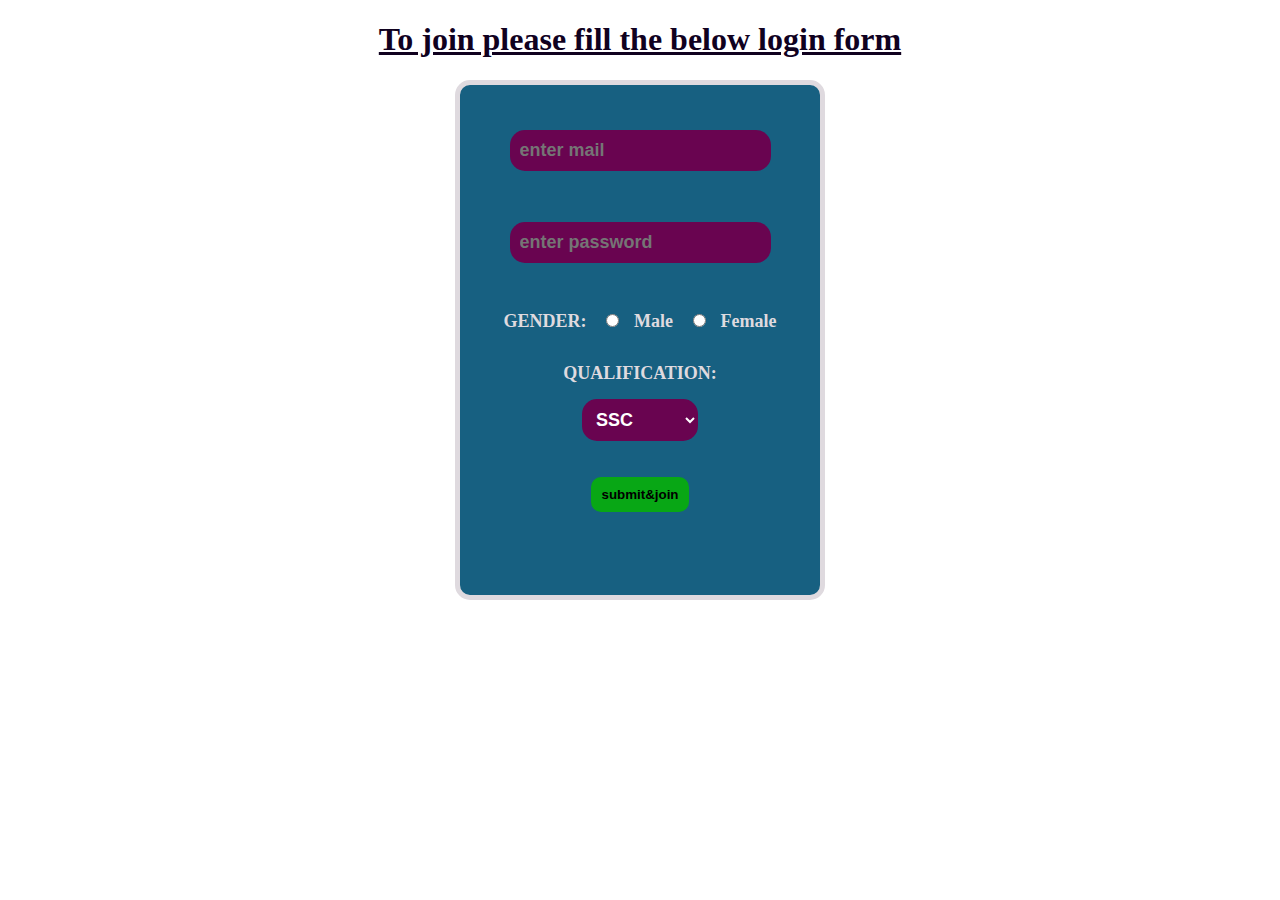
<file: login.html>
<!DOCTYPE html>
<html lang="en">
<head>
    <meta charset="UTF-8">
    <meta name="viewport" content="width=device-width, initial-scale=1.0">
    <title>LOGIN FORM</title>
    <style>
        .box{
            background-color: rgb(23, 96, 129);
            text-align: center;
            border: 5px solid ;
            width: 300px;
            height: 450px;
            padding:30px 30px;
            margin: 20px;
            border-radius: 15px;
            color: rgb(223, 218, 223);
            font-size: large;
            font-weight:bold;
        }
        .txt{
            border: 10px solid greenyellow;
            color:white;
            padding: 10px;
            margin: 15px;
            border-radius: 15px;
            background-color: rgb(105, 4, 80);
            font-size: large;
            font-weight: bolder;
            border-style: none;
        }
.btn{
    font-weight: bolder;
    padding: 10px;
    border-radius: 10px;
    color: black;
    border-style: none;
    background-color: rgb(8, 167, 21);
}
#center
{
    text-align: center;
}
.info{
    font-size: bold;
    color: rgb(16, 1, 31);
}
    </style>
</head>
<body >
    <center>
    <h1 class="info"><u>To join please fill the below login form</u></h1>
    <div class="box" >
        <input type="text" placeholder="enter mail" class="txt"><br><br>
        <input type="password" placeholder="enter password" class="txt"><br><br>
     GENDER:
       <input type="radio" name="Gender" class="txt">Male
       <input type="radio" name="Gender" class="txt">Female<br><br>
     QUALIFICATION:
        <select name="" class="txt"> <option>SSC</option>
        <option>INTER</option>
        <option>BTECH</option>
        <option>OTHERS</option>
     </select><br><br>
        <button class="btn">submit&join</button>
    </div>
    </center>
</body>

</html>
</file>
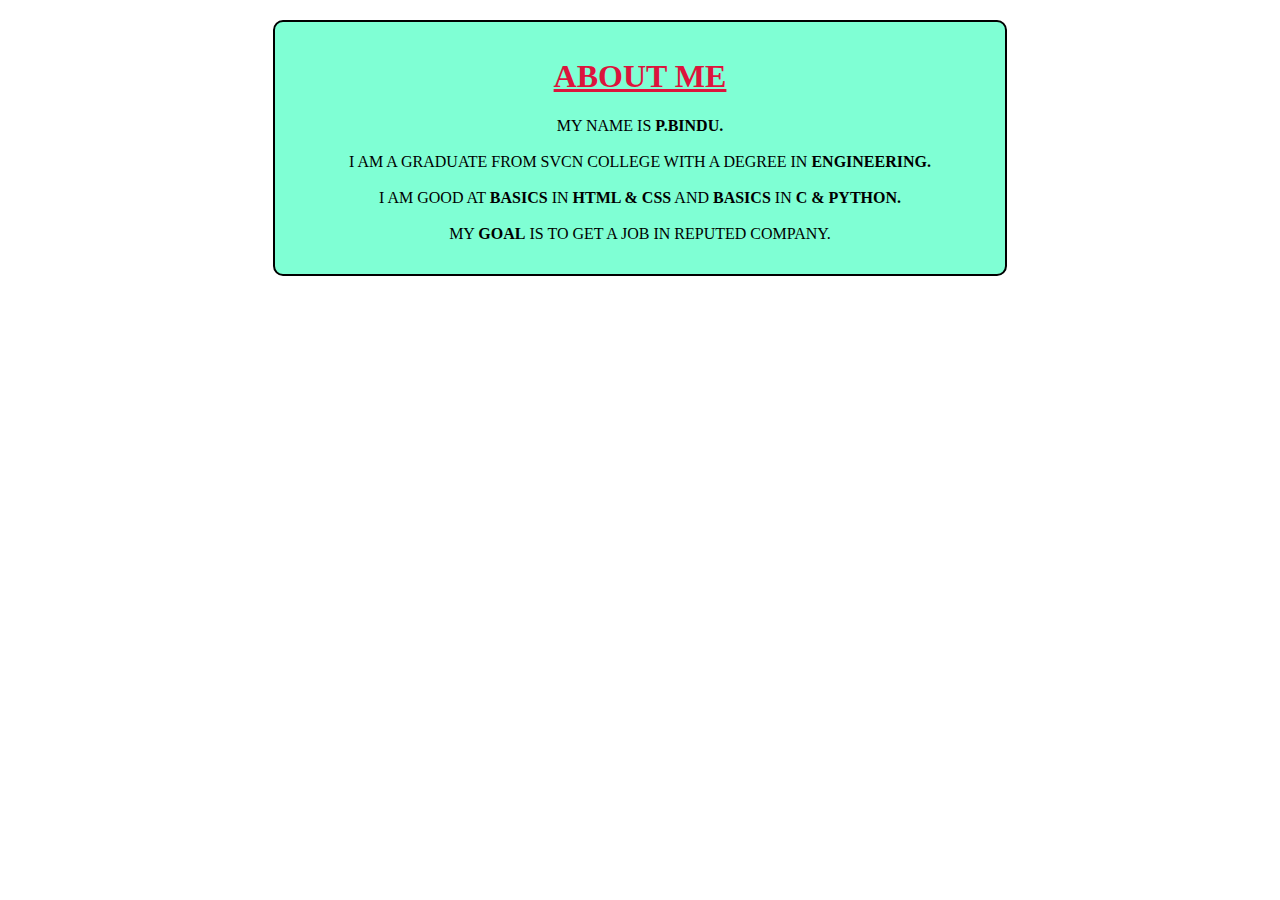
<file: personal info.html>
<!DOCTYPE html>
<html lang="en">
<head>
    <meta charset="UTF-8">
    <meta name="viewport" content="width=device-width, initial-scale=1.0">
    <title>Document</title>
    <style>
        .heading{
            color: rgb(22, 43, 1);
            font-weight: bold;
            color: crimson;
        }
        .para{

            font-weight:500;
            font-family: 'Times New Roman', Times, serif;
        }
        .box{
            width: 700px;
            border-radius: 10px;
            background-color: aquamarine;
            border: 2px solid black;
            text-align: center;
            padding: 15px 15px;
            margin-top: 20px;
        }
    </style>
</head>
<body>
    <center>
    <div class="box">
    <h1 class="heading"><u>ABOUT ME</u></h1>
    <p class="para">MY NAME IS <b>P.BINDU.</b><br><br>I AM A GRADUATE FROM SVCN COLLEGE WITH A DEGREE IN <b>ENGINEERING.</b><br><br>
    I AM GOOD AT <b>BASICS </b>IN <b>HTML & CSS</b> AND <b> BASICS</b> IN <b>C & PYTHON.</b> <br><br>MY <b>GOAL</b> IS TO GET A JOB IN REPUTED COMPANY.</p>
    </div>
    </center>
</body>
</html>
</file>
